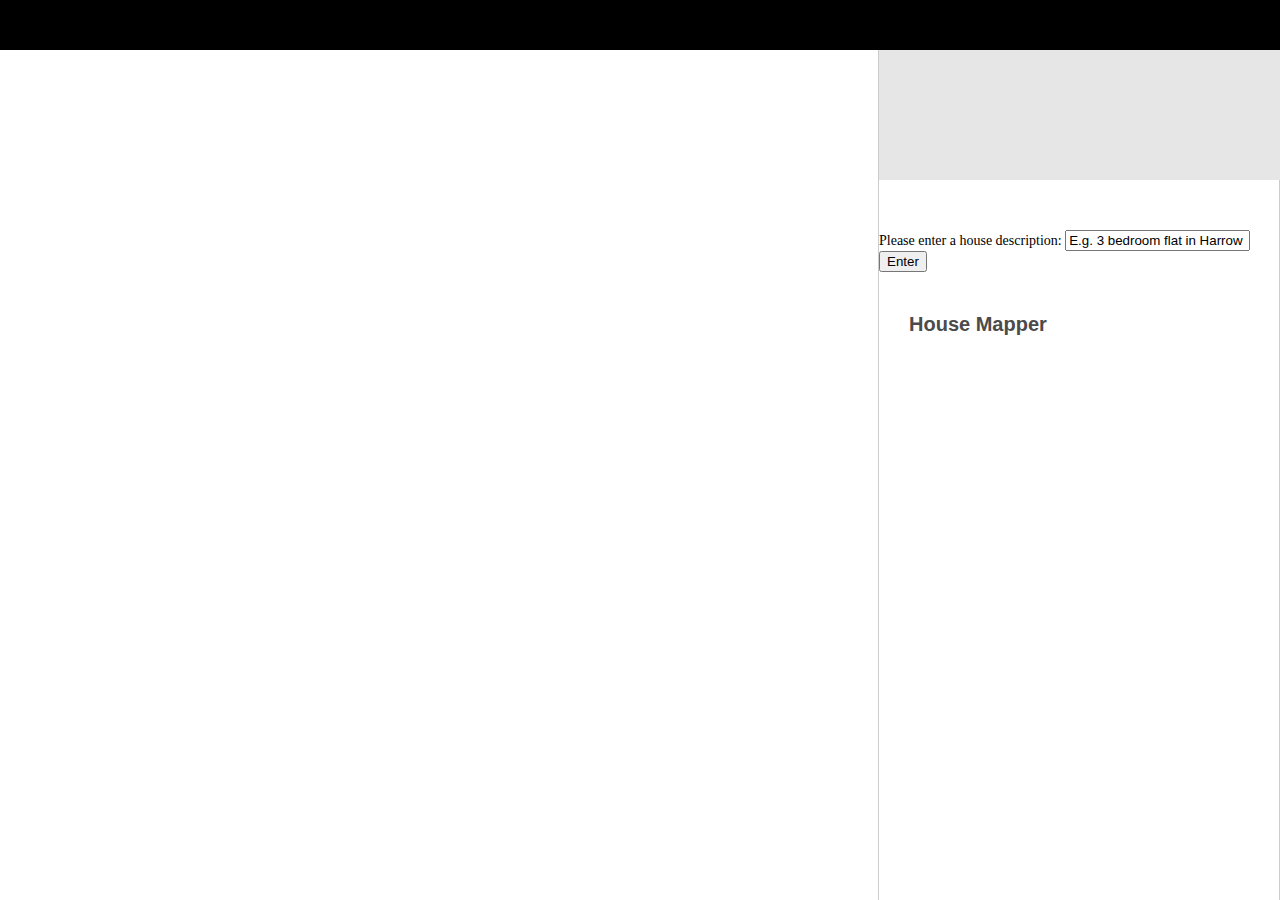
<file: templates/map.html>
<!DOCTYPE html>
<head>
	<meta charset="utf-8">
	<!-- cartodb.js comes with Leaflet @0.7 and jQuery -->
	<link rel="stylesheet" href="http://cdn.leafletjs.com/leaflet-0.7.3/leaflet.css" />
	<link rel="stylesheet" href="../static/css/style.css" type="text/css">
    <script src="http://cdn.leafletjs.com/leaflet-0.7.3/leaflet.js"></script>
	<script src="http://api.tiles.mapbox.com/mapbox.js/plugins/turf/v2.0.0/turf.min.js"></script>
	<!-- jQuery/jQuery-ui  -->
	<script src="https://ajax.googleapis.com/ajax/libs/jquery/3.3.1/jquery.min.js"></script>
	<script type="text/javascript" src="http://ajax.aspnetcdn.com/ajax/jquery.ui/1.8.10/jquery-ui.min.js"></script>
	<link href="http://ajax.aspnetcdn.com/ajax/jquery.ui/1.8.10/themes/ui-lightness/jquery-ui.css" rel="stylesheet" type="text/css"/>	
	<title>House Mapper</title>
</head>

<body>
	<div id="banner"></div>
	<div id="sidepane">	
		<div id="sidebox"></div>	
			<h1 id = "title">House Mapper</h1>
				<form>
					Please enter a house description: <input id = "sentence" class = "sentence" type="text" name = "sentence" value="E.g. 3 bedroom flat in Harrow"><br>
					<button class="submit-button" type="button">Enter </button>
				</form>
	</div>
	<div id="map" class = "map"></div>
	<script type="text/javascript">
		// necessary for making AJAX calls on Blockbuilder.org as of 2016-11-02
		jQuery.support.cors = true;
		// create a new map centered on London.
		var map = L.map('map').setView([51.5, 0.20], 10);
		map.on('click');

		// create a tile layer for  the basemap
		L.tileLayer('https://api.tiles.mapbox.com/v4/{id}/{z}/{x}/{y}.png?access_token=pk.eyJ1IjoibWFwYm94IiwiYSI6ImNpejY4NXVycTA2emYycXBndHRqcmZ3N3gifQ.rJcFIG214AriISLbB6B5aw', {
			maxZoom: 18,
			attribution: 'Map data &copy; <a href="https://www.openstreetmap.org/">OpenStreetMap</a> contributors, ' +
				'<a href="https://creativecommons.org/licenses/by-sa/2.0/">CC-BY-SA</a>, ' +
				'Imagery © <a href="https://www.mapbox.com/">Mapbox</a>',
			id: 'mapbox.light'
		}).addTo(map);
		
		//GeoJSON styling
		var geojsonMarkerOptions = {
			radius : 4,
			fillColor : "#FF1493",
			color : "#000",
			weight : 1,
			opacity : 1,
			fillOpacity : 0.8
		};
		
		//Get GeoJSON data from server
		$.get("/geojson", function(data) {
			console.log("geoJSONs Recieved");	  
			var feature = JSON.parse(data);
			var geojsonLayer = new L.GeoJSON(feature,{ //clear this to get rid of map circles
				pointToLayer : function(feature, latlng) {
					return L.circleMarker(latlng, geojsonMarkerOptions);
					}	
				}
			);
			map.addLayer(geojsonLayer);
		});
		
		// on click function to send input string to NER script
		$(function() {
			$('button').click(function() {
				$.ajax({
					url: '/sendSentence',
					data: $('form').serialize(),
					type: 'POST',
					success: function(response) {
						console.log(response);
					},
					error: function(error) {
						console.log(error);
					}
				});
				
				$.get("/sendPrice", function(data) {	  
					$("#sidepane").append("<b>" + data + "</b>");
					console.log(data);
					
				});
			});
		});
		
					
	</script>
</body>
</file>
<file: static/css/style.css>
#body {
	height: 100%;
	width:100%;
	margin: 0;
	top: 0;
	right: 0;
	bottom: 0;
	left: 0;
	}

#banner {
	height: 50px;
	top:0px;
	left:0px;
	right:0px;
	width: 100%;
	background-color: #000000;
    position:fixed;
}
		
#sidepane {
	position: fixed;
	height: 100%;
	width: 400px;
	top: 50px;
	right: 0px;
	background: #ffffff;
	border: 1px solid #ccc;
	border-top: none;
	font-size: 14px;		
}

#sidebox {
	position: relative;
	height: 130px;
	width: 500px;
	top: 0px;
	right: 0px;
	z-index: 1;
	background: #e6e6e6;		
}

#title {
	position: relative;
	font-family: sans-serif;
	font-size: 20px;
	color: #4b4b4b;
	left: 30px;
	top: 120px;
}

#houseDesc {
	position: relative;
	font-family: sans-serif;
	font-size: 20px;
	color: #4b4b4b;
	left: 30px;
	top: 120px;
}

#map {
	height:100%;
	width:100%;
	top:50px;
	left:0px;
	z-index: -1;
	position:fixed;
}
</file>
